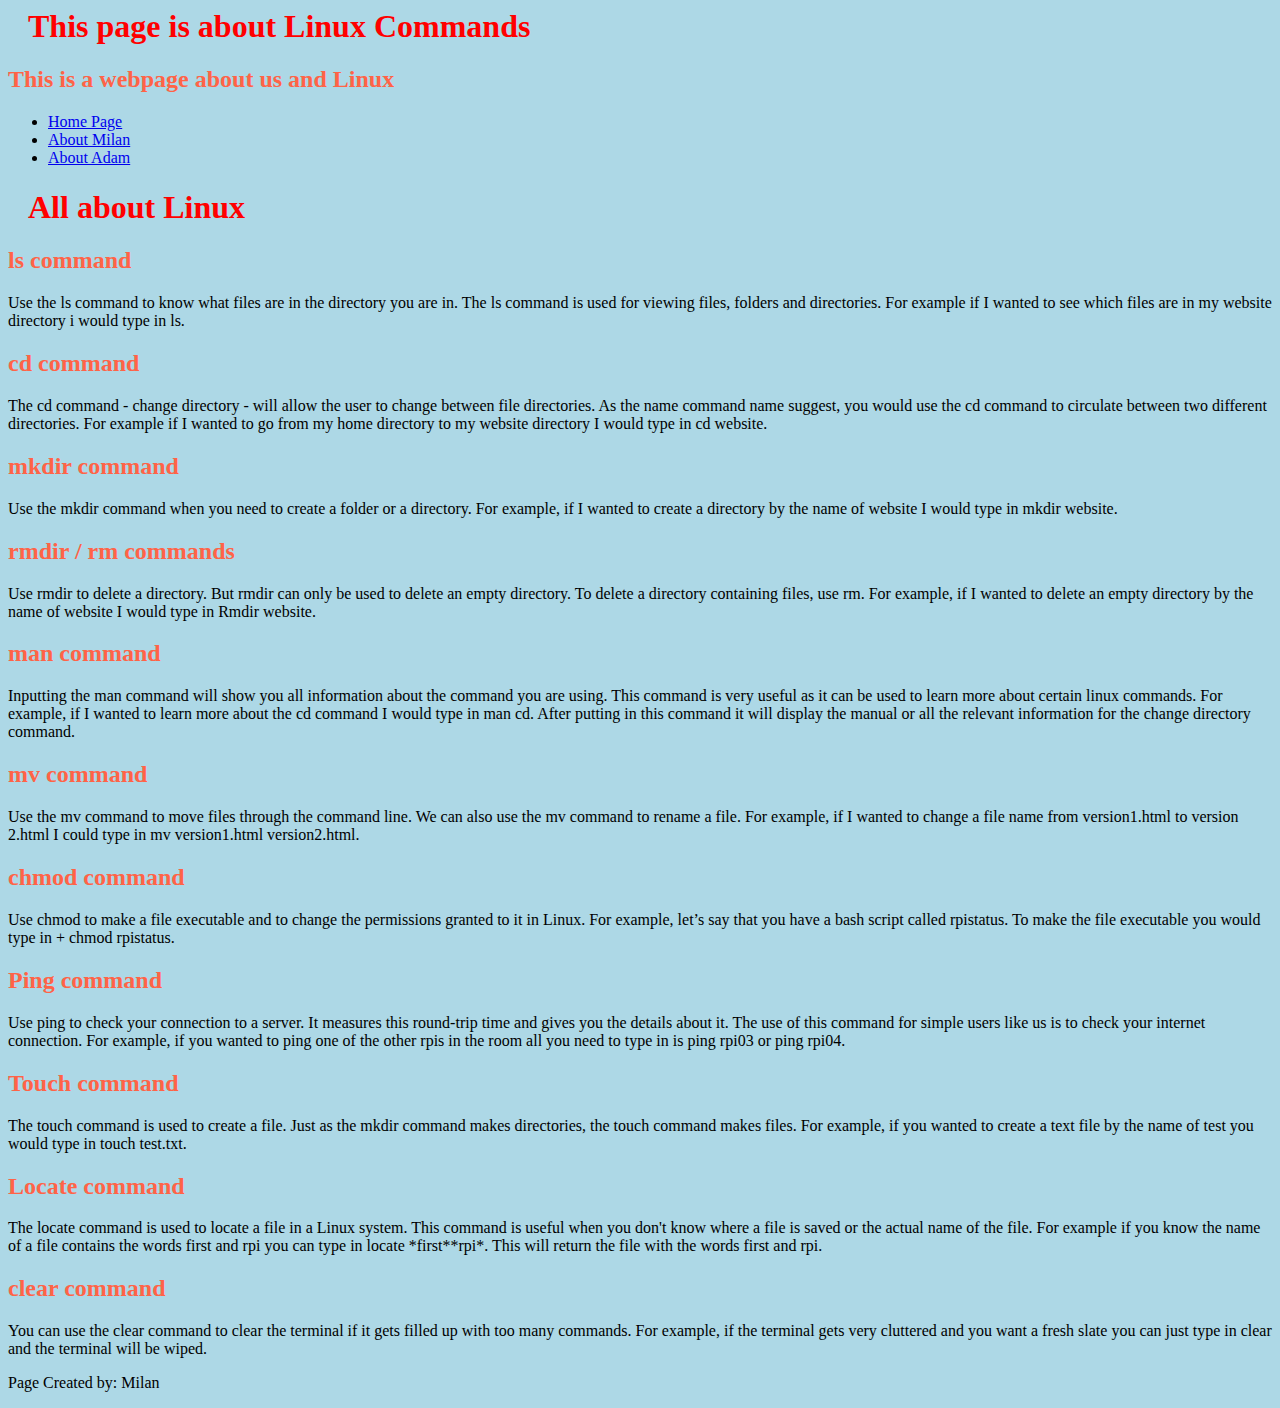
<file: LinuxCommands.html>
<html>
<head>
           <meta charset="utf-8">
           <title>About Milan</title>
           <link rel="stylesheet" type="text/css" href="mystyle.css">
</head>
<body>
  <div>
    <!-- <header id="mainHeader"> -->
    <h1>This page is about Linux Commands</h>
                <h2> This is a webpage about us and Linux</h2>
                <div id="mainNav">
                        <ul id="pages">
                                <li>
                                        <a href="index.html">Home Page</a>
                                </li>
                                <li>
                                        <a href="Milan.html">About Milan</a>
                                </li>
                                <li>
                                        <a href="Adam.html">About Adam</a>
                                </li>
                        </ul>
                </div>
                </header>
        </div>

  <h1>All about Linux</h1>
  <h2>ls command</h2>

  <p>
Use the ls command to know what files are in the directory you are in. The ls command is used for viewing files, folders and directories. For example if I wanted to see which files are in my website directory i would type in ls.

  </p>

  <h2>cd command</h2>
  <p>
The cd command - change directory - will allow the user to change between file directories. As the name command name suggest, you would use the cd command to circulate between two different directories. For example if I wanted to go from my home directory to my website directory I would type in cd website.

  </p>

<h2>mkdir command</h2>

  <p>
Use the mkdir command when you need to create a folder or a directory. For example, if I wanted to create a directory by the name of website I would type in mkdir website.

  </p>
<h2>rmdir / rm commands</h2>
<p>
Use rmdir to delete a directory. But rmdir can only be used to delete an empty directory. To delete a directory containing files, use rm. For example, if I wanted to delete an empty directory by the name of website I would type in Rmdir website.

</p>
<h2>man command </h2>
<p>
Inputting the man command will show you all information about the command you are using. This command is very useful as it can be used to learn more about certain linux commands. For example, if I wanted to learn more about the cd command I would type in man cd. After putting in this command it will display the manual or all the relevant information for the change directory command.

</p>
<h2>mv command </h2>
<p>
Use the mv command to move files through the command line. We can also use the mv command to rename a file. For example, if I wanted to change a file name from version1.html to version 2.html I could type in mv version1.html version2.html.

</p>
<h2>chmod command </h2>
<p>
Use chmod to make a file executable and to change the permissions granted to it in Linux. For example, let’s say that you have a bash script called rpistatus. To make the file executable you would type in + chmod rpistatus.
</p>
<h2>Ping command </h2>
<p>
Use ping to check your connection to a server. It measures this round-trip time and gives you the details about it. The use of this command for simple users like us is to check your internet connection. For example, if you wanted to ping one of the other rpis in the room all you need to type in is ping rpi03 or ping rpi04.

</p>
<h2>Touch command </h2>
<p>The touch command is used to create a file. Just as the mkdir command makes directories, the touch command makes files. For example, if you wanted to create a text file by the name of test you would type in touch test.txt.

</p>
<h2>Locate command </h2>
<p>
The locate command is used to locate a file in a Linux system. This command is useful when you don't know where a file is saved or the actual name of the file. For example if you know the name of a file contains the words first and rpi you can type in locate *first**rpi*. This will return the file with the words first and rpi.

</p>
<h2>clear command </h2>
<p> 
You can use the clear command to clear the terminal if it gets filled up with too many commands. For example, if the terminal gets very cluttered and you want a fresh slate you can just type in clear and the terminal will be wiped.

</p>
</body>
<footer id="pageFooter">
        <p> Page Created by: Milan </p>
</footer>
</html>
</file>
<file: mystyle.css>
body {
    background-color: lightblue;
}

h1{
    color: red;
margin-left: 20px;
	}
h2 {
   color: tomato;
   }
p.{
  border-style: solid;}
</file>
